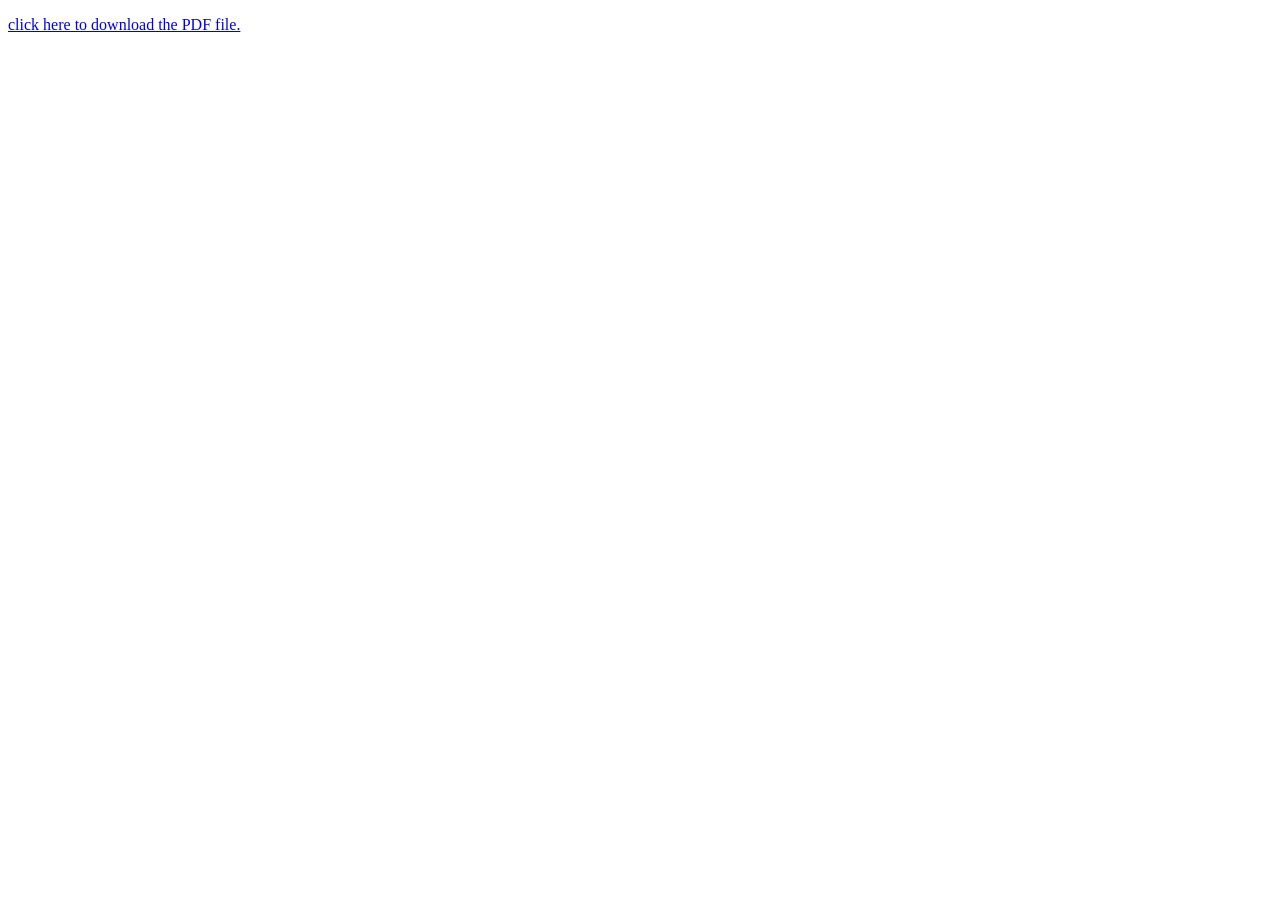
<file: pdfoutput.html>
<!DOCTYPE html>
<html lang="en">
<head>
    <meta charset="UTF-8">
    <title>Title</title>
</head>
<body>
<object data="user_PDF.pdf" type="application/pdf" width="100%" height="200px">
        <p><a href="output.pdf">click here to download the PDF file.</a></p>
    </object>
</body>
</html>
</file>
